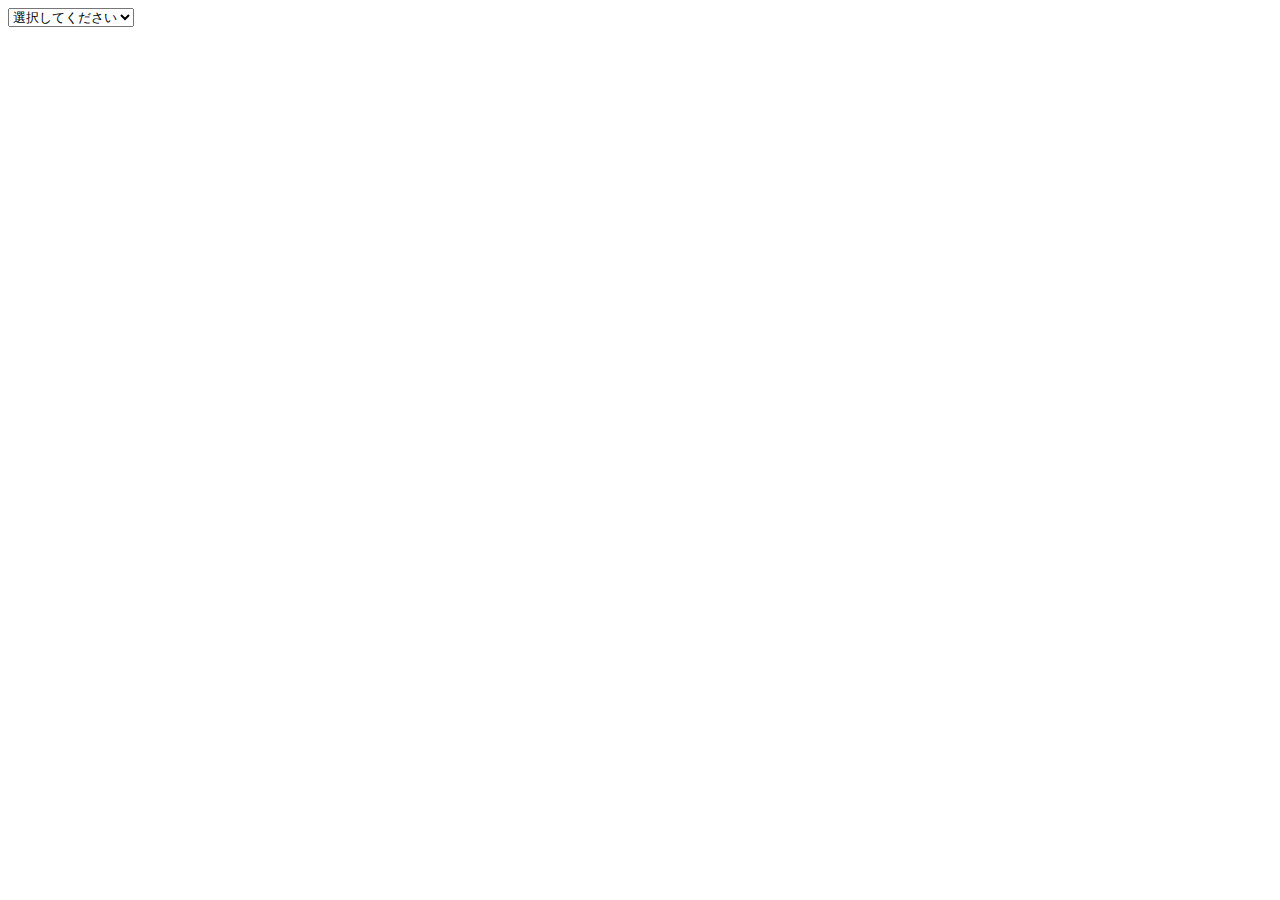
<file: index5.html>
<!DOCTYPE html>
<html lang="ja">
    <head>
        <meta charset="UTF-8">
        <title>4eachblog</title>
    </head>
    <body>
        
        <form>
        <select name="todofuken">
            <option value="error">選択してください</option>
            <option value="001">東京</option>
            <option value="002">神奈川</option>
            <option value="003">千葉</option>
            <option value="004">埼玉</option>
            </select>
        </form>
        
    </body>
</html>
</file>
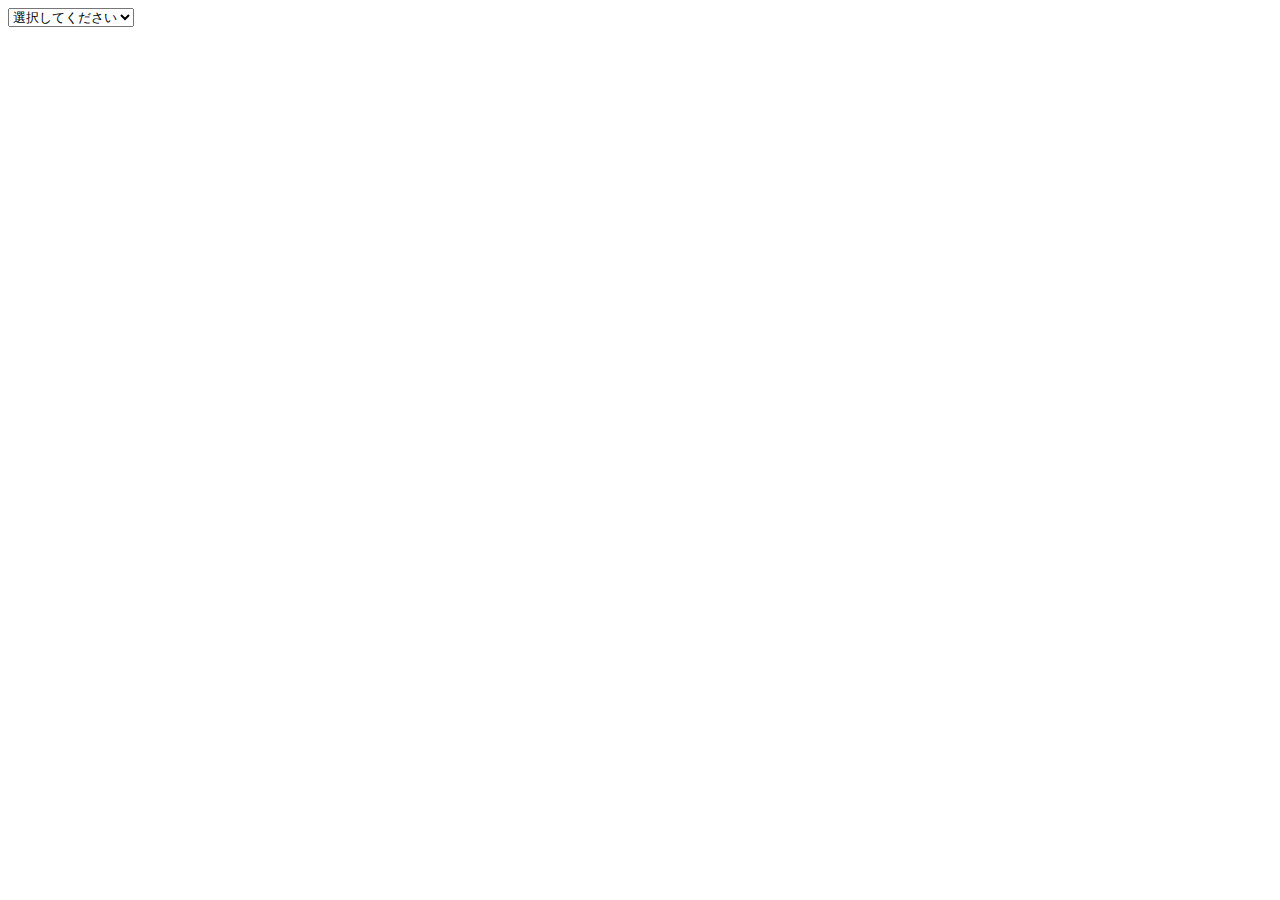
<file: index6.html>
<!DOCTYPE html>
<html lang="ja">
    <head>
        <meta charset="UTF-8">
        <title>4eachblog</title>
    </head>
    <body>
        
        <form>
            <select name="age">
            <option>選択してください</option>
                <script>
                for(var i=18; i<=65; i++) {
                    document.write("<option>");
                    document.write(i);
                    document.write("</option>");
                }
                </script>
            </select>
        </form>
        
    </body>
</html>
</file>
